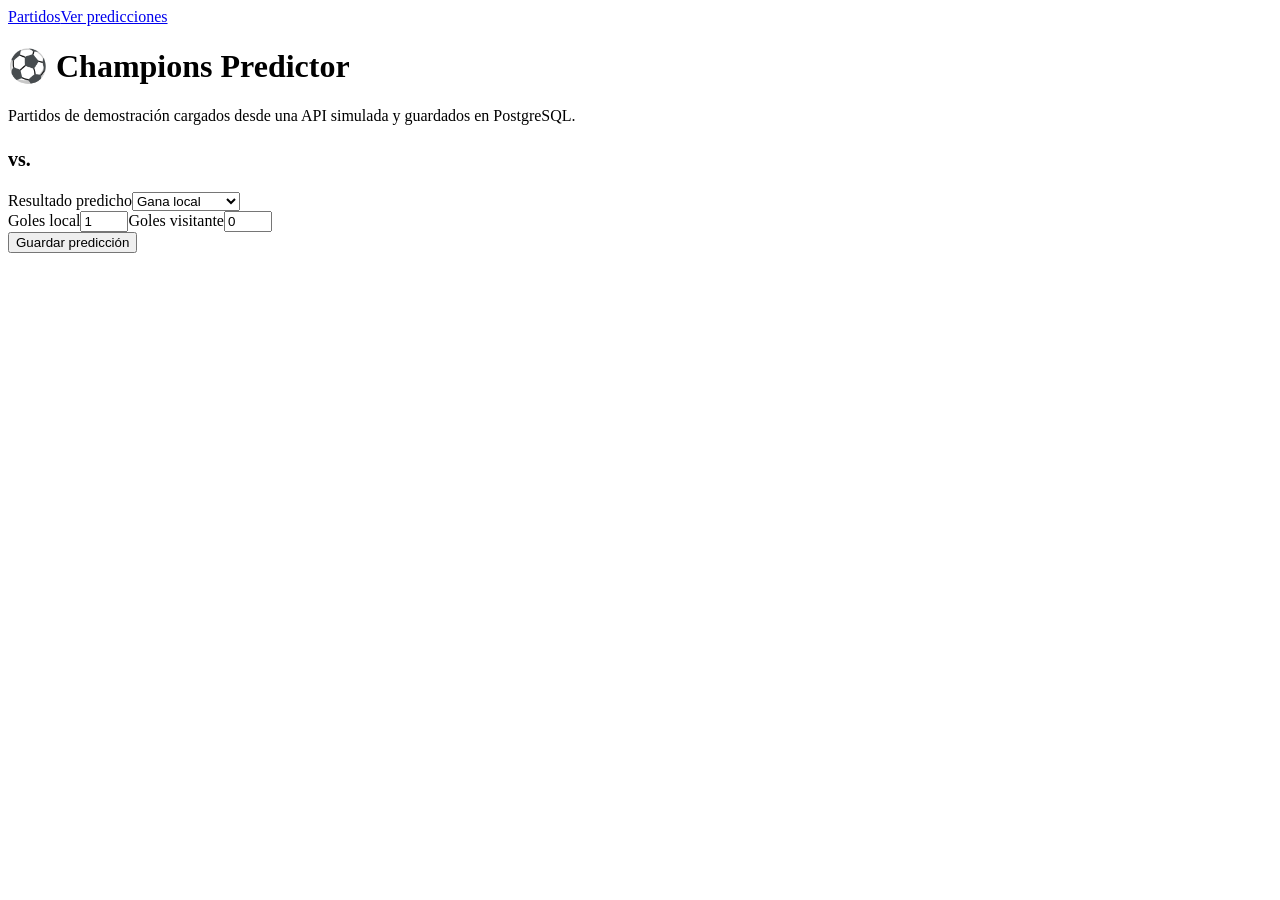
<file: src/main/resources/templates/index.html>
<!DOCTYPE html><html lang="es" xmlns:th="http://www.thymeleaf.org"><head><meta charset="UTF-8"><meta name="viewport" content="width=device-width,initial-scale=1"><title>Champions Predictor</title><link rel="stylesheet" th:href="@{/css/style.css}"></head><body><main><nav><a href="/">Partidos</a><a href="/predicciones">Ver predicciones</a></nav><h1>⚽ Champions Predictor</h1><p>Partidos de demostración cargados desde una API simulada y guardados en PostgreSQL.</p><p class="ok" th:if="${mensaje}" th:text="${mensaje}"></p><p class="error" th:if="${error}" th:text="${error}"></p><section class="grid"><article th:each="p : ${partidos}"><span class="tag" th:text="${p.etapa}"></span><h2><span th:text="${p.local}"></span> <small>vs.</small> <span th:text="${p.visitante}"></span></h2><p th:text="${#temporals.format(p.fecha,'dd/MM/yyyy HH:mm')}"></p><form method="post" action="/predicciones"><input type="hidden" name="partidoId" th:value="${p.id}"><label>Resultado predicho<select name="resultado" required><option value="LOCAL">Gana local</option><option value="EMPATE">Empate</option><option value="VISITANTE">Gana visitante</option></select></label><div class="scores"><label>Goles local<input type="number" min="0" max="99" name="golesLocal" value="1" required></label><label>Goles visitante<input type="number" min="0" max="99" name="golesVisitante" value="0" required></label></div><button type="submit">Guardar predicción</button></form></article></section></main></body></html>
</file>
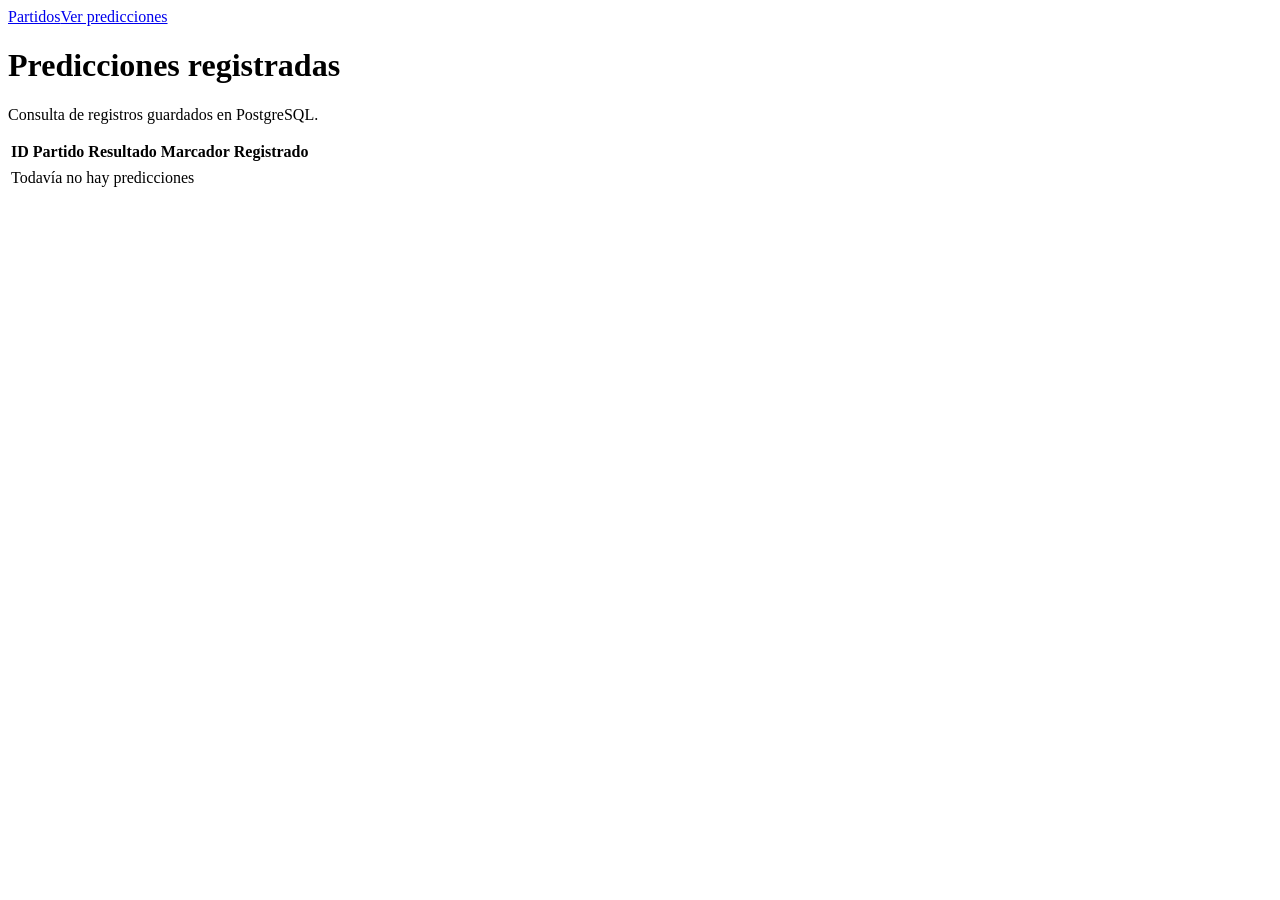
<file: src/main/resources/templates/predicciones.html>
<!DOCTYPE html><html lang="es" xmlns:th="http://www.thymeleaf.org"><head><meta charset="UTF-8"><meta name="viewport" content="width=device-width,initial-scale=1"><title>Predicciones registradas</title><link rel="stylesheet" th:href="@{/css/style.css}"></head><body><main><nav><a href="/">Partidos</a><a href="/predicciones">Ver predicciones</a></nav><h1>Predicciones registradas</h1><p>Consulta de registros guardados en PostgreSQL.</p><div class="tablewrap"><table><thead><tr><th>ID</th><th>Partido</th><th>Resultado</th><th>Marcador</th><th>Registrado</th></tr></thead><tbody><tr th:each="p : ${predicciones}"><td th:text="${p.id}"></td><td th:text="${p.partido.local + ' vs. ' + p.partido.visitante}"></td><td th:text="${p.resultado}"></td><td th:text="${p.golesLocal + ' - ' + p.golesVisitante}"></td><td th:text="${#temporals.format(p.creadoEn,'dd/MM/yyyy HH:mm')}"></td></tr><tr th:if="${#lists.isEmpty(predicciones)}"><td colspan="5">Todavía no hay predicciones</td></tr></tbody></table></div></main></body></html>
</file>
